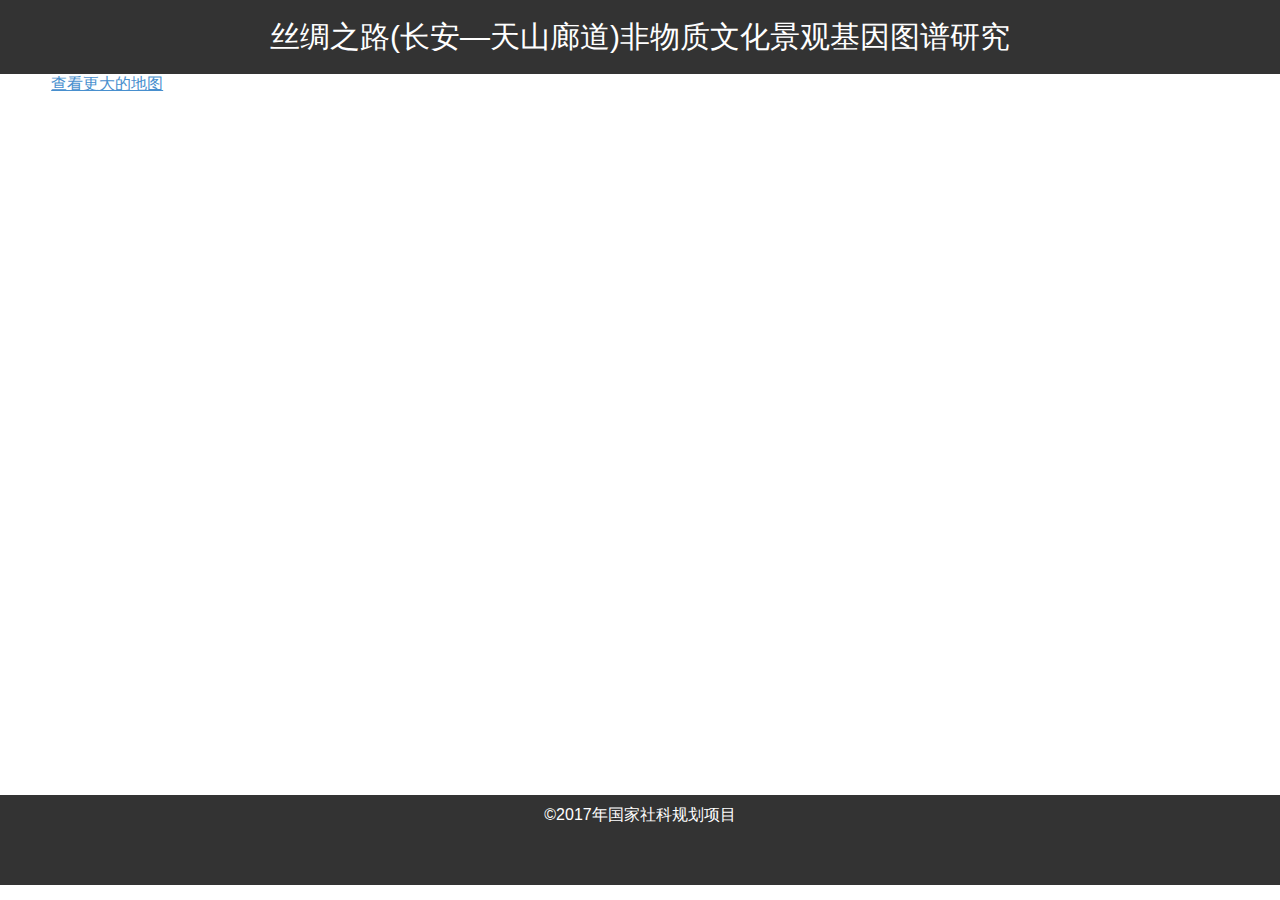
<file: index.html>
<!DOCTYPE html>
<!-- Added by HTTrack --><meta http-equiv="content-type" content="text/html;charset=utf-8" /><!-- /Added by HTTrack -->
<!--[if lt IE 7]>      <html class="no-js lt-ie9 lt-ie8 lt-ie7"> <![endif]-->
<!--[if IE 7]>         <html class="no-js lt-ie9 lt-ie8"> <![endif]-->
<!--[if IE 8]>         <html class="no-js lt-ie9"> <![endif]-->
<!--[if gt IE 8]><!--> <html class="no-js"> <!--<![endif]-->
<head>
    <title>丝绸之路(长安—天山廊道)非物质文化景观基因图谱研究</title>
    <meta charset="UTF-8"/>
    <meta http-equiv="X-UA-Compatible" content ="IE=edge,chrome=1" />
    <meta name="viewport" content="width=device-width, initial-scale=1.0" />
    <link rel="stylesheet" href="./css/css.css">
</head>
<body>

<div id="content-page">
    <div style="width: auto;height: 100%;background-color: #333;font-size: 30px;color: #FFFFFF;text-align: center; line-height:247%">
        丝绸之路(长安—天山廊道)非物质文化景观基因图谱研究
        
    </div>






</div>
<div  style="width: 92%;height:70%; margin-left: 4% ;">

    <a href="https://www.arcgis.com/apps/Embed/index.html?webmap=fc0a412c10724f788f29a1ad500421c5&extent=63.7996,20.6835,146.4167,54.2456&zoom=true&scale=true&disable_scroll=false&theme=light">查看更大的地图</a>

    <br>
    <iframe width="100%" height="100%" frameborder="0" scrolling="no" marginheight="0" marginwidth="0" title="sczl"  src="https://www.arcgis.com/apps/Embed/index.html?webmap=fc0a412c10724f788f29a1ad500421c5&extent=63.7996,20.6835,146.4167,54.2456&zoom=true&previewImage=false&scale=true&disable_scroll=false&theme=light">
    </iframe>
</div>
<div style="height: 10%;width: auto;margin-top: auto">

</div>
<div style="width: auto;height: 10%;background-color: #333;;font-size: 16px;;color: #FFFFFF;text-align: center;margin-top: 0.1%;line-height:250%" >
    ©2017年国家社科规划项目
</div>
</body>
</html>
</file>
<file: css/css.css>
html,body{height:100%;overflow: hidden}
body{font-family:"Microsoft Yahei",Tahoma,Helvetica,Arial,sans-serif}body,li,ol,ul{padding:0;margin:0;list-style:none}a{cursor:pointer}a:hover{text-decoration:none}textarea{resize:none}body .ui-widget-overlay{background:#ccc}.page-header{padding:0;margin:0;border-bottom:0 none}.h1,.h2,.h3,.h4,.h5,h1,h2,h3,h4,h5{margin-top:0;margin-bottom:0}.row{margin-right:0;margin-left:0}.ui-widget,.ui-widget button,.ui-widget input,.ui-widget select,.ui-widget textarea{font-family:"Microsoft Yahei",Tahoma,Helvetica,Arial,sans-serif}.ui-dialog{padding:0;border:1px solid #e2e2e2}.ui-dialog .ui-dialog-titlebar{font-size:14px;font-weight:400;color:#777;border:0 none;background:#fff}.ui-dialog .ui-dialog-titlebar .ui-dialog-titlebar-close{margin-top:-4px;margin-right:4px;width:9px;height:9px;border:0 none;background:-125px -80px}.ui-dialog .ui-dialog-titlebar .ui-dialog-titlebar-close .ui-button-icon-primary,.ui-dialog .ui-dialog-titlebar .ui-dialog-titlebar-close .ui-icon ui-icon-closethick{border:0 none;background:0 0}.ui-dialog .ui-dialog-content{padding-top:25px;padding-bottom:25px;border:0 none;border-top:1px solid #e2e2e2;font-size:14px;font-weight:400;color:#777;background:0 0}.ui-dialog .ui-dialog-buttonpane{margin-top:0;padding:0;border:0 none}.ui-dialog .ui-dialog-buttonpane .ui-dialog-buttonset{float:none;padding-bottom:15px;text-align:center}.ui-dialog .ui-dialog-buttonpane .ui-dialog-buttonset .ui-button-text-only{margin:0;min-width:75px;border:1px solid transparent;background:0 0;border-radius:4px}.ui-dialog .ui-dialog-buttonpane .ui-dialog-buttonset .ui-button-text-only{color:#fff;background-color:#488fce}.ui-dialog .ui-dialog-buttonpane .ui-dialog-buttonset .ui-button-text-only:hover{color:#fff;background-color:#e5613b}.ui-dialog .ui-dialog-buttonpane .ui-dialog-buttonset .ui-button-text-only:focus{color:#fff}.ui-dialog .ui-dialog-buttonpane .ui-dialog-buttonset .ui-button-text-only .ui-button-text{color:#fff;padding:0}.ui-dialog .ui-dialog-buttonpane .ui-dialog-buttonset .ui-button-text-only.cancel{margin-left:10px;border:1px solid #ccc;background-color:#fff}.ui-dialog .ui-dialog-buttonpane .ui-dialog-buttonset .ui-button-text-only.cancel .ui-button-text{color:#777}.ui-dialog .ui-corner-all,.ui-dialog.ui-corner-all{border-radius:0}.ui-dialog .ui-resizable-handle{width:0;height:0}.ui-dialog.action .ui-dialog-content,.ui-dialog.alert .ui-dialog-content{text-align:center}.ui-dialog.action .ui-dialog-titlebar-close{display:none}.ui-dialog.no-title .ui-dialog-titlebar{display:none}.container{width:1170px!important}.icon{display:inline-block}.chunk{background-color:#f6f6f6;overflow:hidden}.left{float:left}.right{float:right}.loading{display:inline-block;width:16px;height:11px;}.warn-bowser{border-bottom:1px solid #ccc;text-align:center;line-height:26px;background-color:#fcf8e3}.warn-bowser a{margin:0 5px}#page-header .logo{float:left;display:inline-block;margin-top:8px;width:151px;height:55px}#page-header .logo img{width:100%;border:0 none}#page-header .navbar-right{float:right!important;margin-top:28px;height:34px;font-size:0}#page-header .navbar-right li{display:inline-block;text-align:center;font-size:0px}#page-header .navbar-right .icon{display:inline-block;width:20px;height:20px;vertical-align:text-top}#page-header .navbar-right a{display:inline-block}#page-header .navbar-right li.txt{margin:0 15px}#page-header .navbar-right li.txt a{width:84px;height:30px;line-height:23px}#page-header .navbar-right li.txt a.selected,#page-header .navbar-right li.txt a:hover{background:0 -30px}#page-header .navbar-right li.txt a{color:#fff}#page-header .navbar-right li.txt a.selected,#page-header .navbar-right li.txt a:hover{color:#000}#page-header .navbar-right li.txt.document a{width:98px}#page-header .navbar-right li.txt.document a.selected,#page-header .navbar-right li.txt.document a:hover{background:0 0}#page-header .navbar-right .home a .icon{background:-80px -88px}#page-header .navbar-right .home a.active .icon,#page-header .navbar-right .home a.selected .icon,#page-header .navbar-right .home a:hover .icon{background:-100px -88px}#page-header .navbar-right .production a .icon{background:-125px 0}#page-header .navbar-right .production a.active .icon,#page-header .navbar-right .production a.selected .icon,#page-header .navbar-right .production a:hover .icon{background:-125px -20px}#page-header .navbar-right .develper a .icon{background:-125px -40px}#page-header .navbar-right .develper a.active .icon,#page-header .navbar-right .develper a.selected .icon,#page-header .navbar-right .develper a:hover .icon{background:-125px -60px}#page-header .navbar-right .demo a .icon{background:0 -88px}#page-header .navbar-right .demo a.active .icon,#page-header .navbar-right .demo a.selected .icon,#page-header .navbar-right .demo a:hover .icon{background:-98px -68px}#page-header .navbar-right .document a .icon{background:-80px -60px}#page-header .navbar-right .document a.active .icon,#page-header .navbar-right .document a.selected .icon,#page-header .navbar-right .document a:hover .icon{background:-40px -88px}#page-header .navbar-right .controller a .icon{background:0 0}#page-header .navbar-right .controller a.active .icon,#page-header .navbar-right .controller a.selected .icon,#page-header .navbar-right .controller a:hover .icon{background:-60px -88px}#page-header .navbar-right .glyphicon-user{margin-right:4px}#page-header .navbar-right li.signin,#page-header .navbar-right li.signout,#page-header .navbar-right li.signup{vertical-align:top}#page-header .navbar-right li.signin a,#page-header .navbar-right li.signout a,#page-header .navbar-right li.signup a{width:55px;height:25px;line-height:25px;color:#fff}#page-header .navbar-right li.signin{margin-left:49px}#page-header .navbar-right li.signin a{background-color:#65af77}#page-header .navbar-right li.signin a:hover{background-color:#3c9f54}#page-header .navbar-right li.signout,#page-header .navbar-right li.signup{margin-left:18px}#page-header .navbar-right li.signout a,#page-header .navbar-right li.signup a{background-color:#a9b8c5}#page-header .navbar-right li.signout a:hover,#page-header .navbar-right li.signup a:hover{background-color:#7b95ab}#sub-navbar{line-height:56px;height:56px;background-color:#f7f8f8;position:relative;border-bottom:1px solid #e2e2e2;box-shadow:0 1px 1px #e2e2e2}#sub-navbar ul{float:right;margin-right:65px}#sub-navbar ul li{position:relative;padding:0 20px;width:135px;text-align:center;display:inline-block}#sub-navbar ul li a{color:#333}#sub-navbar ul li.selected a,#sub-navbar ul li:hover a{color:#488fce}#sub-navbar ul li.selected span,#sub-navbar ul li:hover span{position:absolute;bottom:0;left:20px;right:20px;height:4px;background-color:#488fce}#sub-navbar ul li.selected a{font-weight:700}#page-footer .info .weibo:hover{background:0 -16px}.bs-sidebar.col-xs-3{padding:0;width:210px}.bs-sidebar .nav{font-size:0;margin:23px 0}.bs-sidebar .nav li{position:relative;padding:4px 0 5px 0}.bs-sidebar .nav li a{font-size:14px;display:inline-block;width:166px;height:100%;line-height:33px;color:#777}.bs-sidebar .nav li .arrow{margin:4px 0}.bs-sidebar .nav li .title{padding-left:28px;width:194px;height:33px}.bs-sidebar .nav li .line{position:absolute;bottom:0;left:28px;right:28px;width:auto;height:1px;overflow:hidden;background-color:#e2e2e2}.bs-sidebar .nav li .icon{margin-right:19px;margin-left:1px;width:20px;height:20px;vertical-align:middle}.bs-sidebar .nav li .arrow{position:absolute}.bs-sidebar .nav li.active a,.bs-sidebar .nav li:hover a{color:#fff}.bs-sidebar .nav li.active .title,.bs-sidebar .nav li:hover .title{background-color:#a9b8c5}.bs-sidebar .nav li.active .arrow,.bs-sidebar .nav li:hover .arrow{float:right;top:9px;right:2px;border:7px solid #a9b8c5;border-top-color:transparent;border-right-color:transparent;border-bottom-color:transparent}.bs-sidebar .nav .analysis .icon{background:-20px 0}.bs-sidebar .nav .analysis.active .icon,.bs-sidebar .nav .analysis.selected .icon,.bs-sidebar .nav .analysis:hover .icon{background:-80px -20px}.bs-sidebar .nav .emotion .icon{background:0 -20px}.bs-sidebar .nav .emotion.active .icon,.bs-sidebar .nav .emotion.selected .icon,.bs-sidebar .nav .emotion:hover .icon{background:-20px -20px}.bs-sidebar .nav .info .icon{background:-40px 0}.bs-sidebar .nav .info.active .icon,.bs-sidebar .nav .info.selected .icon,.bs-sidebar .nav .info:hover .icon{background:-40px -20px}.bs-sidebar .nav .instance .icon{background:0 -40px}.bs-sidebar .nav .instance.active .icon,.bs-sidebar .nav .instance.selected .icon,.bs-sidebar .nav .instance:hover .icon{background:-20px -40px}.bs-sidebar .nav .semantic .icon{background:-40px -40px}.bs-sidebar .nav .semantic.active .icon,.bs-sidebar .nav .semantic.selected .icon,.bs-sidebar .nav .semantic:hover .icon{background:-60px 0}.bs-sidebar .nav .ner .icon{background:-60px -20px}.bs-sidebar .nav .ner.active .icon,.bs-sidebar .nav .ner.selected .icon,.bs-sidebar .nav .ner:hover .icon{background:-60px -40px}.bs-sidebar .nav .depend .icon{background:0 -60px}.bs-sidebar .nav .depend.active .icon,.bs-sidebar .nav .depend.selected .icon,.bs-sidebar .nav .depend:hover .icon{background:-20px -60px}.bs-sidebar .nav .summary .icon{background:-40px -60px}.bs-sidebar .nav .summary.active .icon,.bs-sidebar .nav .summary.selected .icon,.bs-sidebar .nav .summary:hover .icon{background:-60px -60px}.bs-sidebar .nav .control .icon{background:-80px 0}.bs-sidebar .nav .control.active .icon,.bs-sidebar .nav .control.selected .icon,.bs-sidebar .nav .control:hover .icon{background:0 0}.bs-sidebar .nav .work .icon{background:-80px -40px}.bs-sidebar .nav .work.active .icon,.bs-sidebar .nav .work.selected .icon,.bs-sidebar .nav .work:hover .icon{background:-80px -60px}.bs-sidebar .nav .account .icon{background:0 -80px}.bs-sidebar .nav .account.active .icon,.bs-sidebar .nav .account.selected .icon,.bs-sidebar .nav .account:hover .icon{background:-20px -80px}.bs-sidebar .nav .orders .title,.bs-sidebar .nav .price .title{padding-left:31px}.bs-sidebar .nav .orders .icon,.bs-sidebar .nav .price .icon{line-height:20px}.bs-sidebar .nav .message .icon{background:-40px 0}.bs-sidebar .nav .message.active .icon,.bs-sidebar .nav .message.selected .icon,.bs-sidebar .nav .message:hover .icon{background:-40px -20px}.bs-sidebar .nav .key .icon{background:-40px -80px}.bs-sidebar .nav .key.active .icon,.bs-sidebar .nav .key.selected .icon,.bs-sidebar .nav .key:hover .icon{background:-60px -80px}.bs-sidebar .nav .tool .icon{background:-80px -80px}.bs-sidebar .nav .tool.active .icon,.bs-sidebar .nav .tool.selected .icon,.bs-sidebar .nav .tool:hover .icon{background:-100px 0}.bs-sidebar .nav .cluster .icon{background:-100px -20px}.bs-sidebar .nav .cluster.active .icon,.bs-sidebar .nav .cluster.selected .icon,.bs-sidebar .nav .cluster:hover .icon{background:-100px -40px}.bs-sidebar .nav .comments .icon{background:-100px -60px}.bs-sidebar .nav .comments.active .icon,.bs-sidebar .nav .comments.selected .icon,.bs-sidebar .nav .comments:hover .icon{background:-100px -80px}.bs-sidebar .nav .cloud .icon{background:0 -100px}.bs-sidebar .nav .cloud.active .icon,.bs-sidebar .nav .cloud.selected .icon,.bs-sidebar .nav .cloud:hover .icon{background:-20px -100px}.bs-sidebar .nav .wc .icon{background:-40px -100px}.bs-sidebar .nav .wc.active .icon,.bs-sidebar .nav .wc.selected .icon,.bs-sidebar .nav .wc:hover .icon{background:-60px -100px}.bs-sidebar .user-doc{border-top:1px #c5c6c7 dotted}.bs-sidebar .user-doc a{display:block;margin:20px auto;width:144px;height:32px;line-height:32px;text-align:center;font-size:16px}.bs-sidebar .user-doc a{color:#fff;background-color:#a9b8c5}.bs-sidebar .user-doc a:hover{color:#fff;background-color:#7b95ab}.bs-sidebar .user-doc a:focus{color:#fff}body{font-family:"Microsoft Yahei",Tahoma,Helvetica,Arial,sans-serif;min-width:1170px}body,li,ol,ul{padding:0;margin:0;list-style:none}a{color:#488fce;cursor:pointer}a:hover{text-decoration:none}textarea{resize:none}.no-title-bar .ui-dialog-titlebar{display:none}.icon{display:inline-block}.font-info{color:#777;font-size:14px}.font-title{color:#333}.html-char{font-family:sans-serif}.container{padding:0;margin:0 auto}.warn-tips{color:#f57900}.warn-tips .icon{display:inline-block;margin-right:5px;width:18px;height:18px;vertical-align:middle;}.btn-arrow .icon{float:right;display:inline-block;margin:7px 20px 0 0;width:24px;height:24px;background:-98px -44px}.btn-arrow.small{padding:0 0 0 14px;width:112px;height:40px;font-size:14px;line-height:40px}.btn-arrow.small .icon{margin:13px 9px 0 0;width:15px;height:15px;background:-18px 0}.btn-arrow.small.download .icon{background:0 -18px}.btn-arrow:hover{color:#fff;background-color:#e5613b}.breadcrumb{padding:0;margin:30px 0 0 0;height:28px;font-size:12px;line-height:28px;background-color:transparent}.breadcrumb a,.breadcrumb span{margin:0 1px 0 0}.breadcrumb a{color:#488fce}.breadcrumb span{color:#777}.breadcrumb-bottom{margin-bottom:30px}.chunk{background-color:#f6f6f6;overflow:hidden}.loading{width:16px;height:11px;}#btn-back-top{position:fixed;width:55px;height:60px;background-color:#488fce;cursor:pointer}#btn-back-top .icon{margin:15px 0 0 13px;width:28px;height:28px;background:0 -60px}.disable{color:#9d9b9b;cursor:no-drop}.pagination-wrap{font-size:0}.pagination-wrap .count-tips{font-size:12px;vertical-align:middle;margin-right:10px;color:#777}.pagination-wrap .btn-next .icon,.pagination-wrap .btn-prev .icon{width:27px;height:22px;vertical-align:middle;cursor:pointer}.pagination-wrap .btn-prev{margin-left:5px}.pagination-wrap .btn-prev .icon{background:-28px -60px}.pagination-wrap .btn-prev.active .icon,.pagination-wrap .btn-prev.selected .icon,.pagination-wrap .btn-prev:hover .icon{background:-55px -60px}.pagination-wrap .btn-next .icon{background:-98px 0}.pagination-wrap .btn-next.active .icon,.pagination-wrap .btn-next.selected .icon,.pagination-wrap .btn-next:hover .icon{background:-98px -22px}.pagination-wrap .btn-prev.disabled .icon{background:-55px -60px}.pagination-wrap .btn-next.disabled .icon{background:-98px -22px}.contact{margin-top:62px;height:500px;background-color:#f6f6f6;font-size:16px}.contact .container{padding-left:64px}.contact .main-title{position:relative;margin-top:22px;line-height:45px;height:45px;font-size:18px;color:#777}.contact .main-title .icon{margin-left:15px;width:20px;height:20px;vertical-align:middle;background:-20px -88px}.contact .main-title .double-line{position:absolute;top:42px;width:170px;height:3px;;background-position:-2px 0;background-position-x:-2px;background-position-y:0}.contact .main-description{margin-top:5px;color:#777}.contact .contact-info{float:left;width:489px}.contact .contact-info dd,.contact .contact-info dt{line-height:30px}.contact .contact-info dt{margin-top:40px;font-weight:400;color:#488fce}.contact .contact-info dd{color:#777}.contact .contact-info dd a{color:#777}#page-header .navbar-right .controller a .icon,#page-header .navbar-right .document a .icon,.bs-sidebar .nav .account .icon,.bs-sidebar .nav .account.active .icon,.bs-sidebar .nav .account.selected .icon,.bs-sidebar .nav .account:hover .icon,.bs-sidebar .nav .analysis .icon,.bs-sidebar .nav .analysis.active .icon,.bs-sidebar .nav .analysis.selected .icon,.bs-sidebar .nav .analysis:hover .icon,.bs-sidebar .nav .cloud .icon,.bs-sidebar .nav .cloud.active .icon,.bs-sidebar .nav .cloud.selected .icon,.bs-sidebar .nav .cloud:hover .icon,.bs-sidebar .nav .cluster .icon,.bs-sidebar .nav .cluster.active .icon,.bs-sidebar .nav .cluster.selected .icon,.bs-sidebar .nav .cluster:hover .icon,.bs-sidebar .nav .comments .icon,.bs-sidebar .nav .comments.active .icon,.bs-sidebar .nav .comments.selected .icon,.bs-sidebar .nav .comments:hover .icon,.bs-sidebar .nav .control .icon,.bs-sidebar .nav .control.active .icon,.bs-sidebar .nav .control.selected .icon,.bs-sidebar .nav .control:hover .icon,.bs-sidebar .nav .depend .icon,.bs-sidebar .nav .depend.active .icon,.bs-sidebar .nav .depend.selected .icon,.bs-sidebar .nav .depend:hover .icon,.bs-sidebar .nav .emotion .icon,.bs-sidebar .nav .emotion.active .icon,.bs-sidebar .nav .emotion.selected .icon,.bs-sidebar .nav .emotion:hover .icon,.bs-sidebar .nav .info .icon,.bs-sidebar .nav .info.active .icon,.bs-sidebar .nav .info.selected .icon,.bs-sidebar .nav .info:hover .icon,.bs-sidebar .nav .instance .icon,.bs-sidebar .nav .instance.active .icon,.bs-sidebar .nav .instance.selected .icon,.bs-sidebar .nav .instance:hover .icon,.bs-sidebar .nav .key .icon,.bs-sidebar .nav .key.active .icon,.bs-sidebar .nav .key.selected .icon,.bs-sidebar .nav .key:hover .icon,.bs-sidebar .nav .message .icon,.bs-sidebar .nav .message.active .icon,.bs-sidebar .nav .message.selected .icon,.bs-sidebar .nav .message:hover .icon,.bs-sidebar .nav .ner .icon,.bs-sidebar .nav .ner.active .icon,.bs-sidebar .nav .ner.selected .icon,.bs-sidebar .nav .ner:hover .icon,.bs-sidebar .nav .semantic .icon,.bs-sidebar .nav .semantic.active .icon,.bs-sidebar .nav .semantic.selected .icon,.bs-sidebar .nav .semantic:hover .icon,.bs-sidebar .nav .summary .icon,.bs-sidebar .nav .summary.active .icon,.bs-sidebar .nav .summary.selected .icon,.bs-sidebar .nav .summary:hover .icon,.bs-sidebar .nav .tool .icon,.bs-sidebar .nav .tool.active .icon,.bs-sidebar .nav .tool.selected .icon,.bs-sidebar .nav .tool:hover .icon,.bs-sidebar .nav .wc .icon,.bs-sidebar .nav .wc.active .icon,.bs-sidebar .nav .wc.selected .icon,.bs-sidebar .nav .wc:hover .icon,.bs-sidebar .nav .work .icon,.bs-sidebar .nav .work.active .icon,.bs-sidebar .nav .work.selected .icon,.bs-sidebar .nav .work:hover .icon{}#page-footer .column dd a .icon,#page-footer .info .weibo,#page-footer .info .weibo:hover{}.btn-arrow.small .icon,.btn-arrow.small.download .icon,.warn-tips .icon{}#btn-back-top .icon,#page-header .navbar-right .controller a.active .icon,#page-header .navbar-right .controller a.selected .icon,#page-header .navbar-right .controller a:hover .icon,#page-header .navbar-right .demo a .icon,#page-header .navbar-right .demo a.active .icon,#page-header .navbar-right .demo a.selected .icon,#page-header .navbar-right .demo a:hover .icon,#page-header .navbar-right .develper a .icon,#page-header .navbar-right .develper a.active .icon,#page-header .navbar-right .develper a.selected .icon,#page-header .navbar-right .develper a:hover .icon,#page-header .navbar-right .document a.active .icon,#page-header .navbar-right .document a.selected .icon,#page-header .navbar-right .document a:hover .icon,#page-header .navbar-right .home a .icon,#page-header .navbar-right .home a.active .icon,#page-header .navbar-right .home a.selected .icon,#page-header .navbar-right .home a:hover .icon,#page-header .navbar-right .production a .icon,#page-header .navbar-right .production a.active .icon,#page-header .navbar-right .production a.selected .icon,#page-header .navbar-right .production a:hover .icon,#page-header .navbar-right li.txt a.selected,#page-header .navbar-right li.txt a:hover,#page-header .navbar-right li.txt.document a.selected,#page-header .navbar-right li.txt.document a:hover,.btn-arrow .icon,.contact .main-title .icon,.pagination-wrap .btn-next .icon,.pagination-wrap .btn-next.active .icon,.pagination-wrap .btn-next.disabled .icon,.pagination-wrap .btn-next.selected .icon,.pagination-wrap .btn-next:hover .icon,.pagination-wrap .btn-prev .icon,.pagination-wrap .btn-prev.active .icon,.pagination-wrap .btn-prev.disabled .icon,.pagination-wrap .btn-prev.selected .icon,.pagination-wrap .btn-prev:hover .icon,.ui-dialog .ui-dialog-titlebar .ui-dialog-titlebar-close{}
.switch-light span span,.switch-toggle a{display:none}@media only screen{.switch-light{display:block;height:30px;position:relative;overflow:visible;padding:0;margin-left:100px}.switch-light *{-webkit-box-sizing:border-box;-moz-box-sizing:border-box;box-sizing:border-box}.switch-light a{display:block;-webkit-transition:all .3s ease-out;-moz-transition:all .3s ease-out;transition:all .3s ease-out}.switch-light label,.switch-light>span{line-height:30px;vertical-align:middle}.switch-light input:focus+label,.switch-light input:focus~a{outline:1px dotted #888}.switch-light label{position:relative;z-index:3;display:block;width:100%}.switch-light input{position:absolute;opacity:0;z-index:5}.switch-light input:checked~a{right:0}.switch-light>span{position:absolute;left:-100px;width:100%;margin:0;padding-right:100px;text-align:left}.switch-light>span span{position:absolute;top:0;left:0;z-index:5;display:block;width:50%;margin-left:100px;text-align:center}.switch-light>span span:last-child{left:50%}.switch-light a{position:absolute;right:50%;top:0;z-index:4;display:block;width:50%;height:100%;padding:0}.switch-toggle{display:block;height:30px;position:relative;padding:0!important}.switch-toggle *{-webkit-box-sizing:border-box;-moz-box-sizing:border-box;box-sizing:border-box}.switch-toggle a{display:block;-webkit-transition:all .3s ease-out;-moz-transition:all .3s ease-out;transition:all .3s ease-out}.switch-toggle label,.switch-toggle>span{line-height:30px;vertical-align:middle}.switch-toggle input:focus+label,.switch-toggle input:focus~a{outline:1px dotted #888}.switch-toggle input{position:absolute;opacity:0}.switch-toggle input+label{position:relative;z-index:2;float:left;width:50%;height:100%;margin:0;text-align:center}.switch-toggle a{position:absolute;top:0;left:0;padding:0;z-index:1;width:50%;height:100%}.switch-toggle input:last-of-type:checked~a{left:50%}.switch-toggle.switch-3 a,.switch-toggle.switch-3 label{width:33.33333%}.switch-toggle.switch-3 input:checked:nth-of-type(2)~a{left:33.33333%}.switch-toggle.switch-3 input:checked:last-of-type~a{left:66.66667%}.switch-toggle.switch-4 a,.switch-toggle.switch-4 label{width:25%}.switch-toggle.switch-4 input:checked:nth-of-type(2)~a{left:25%}.switch-toggle.switch-4 input:checked:nth-of-type(3)~a{left:50%}.switch-toggle.switch-4 input:checked:last-of-type~a{left:75%}.switch-toggle.switch-5 a,.switch-toggle.switch-5 label{width:20%}.switch-toggle.switch-5 input:checked:nth-of-type(2)~a{left:20%}.switch-toggle.switch-5 input:checked:nth-of-type(3)~a{left:40%}.switch-toggle.switch-5 input:checked:nth-of-type(4)~a{left:60%}.switch-toggle.switch-5 input:checked:last-of-type~a{left:80%}.switch-candy{background-color:#2d3035;border-radius:3px;color:#fff;font-weight:700;text-align:center;text-shadow:1px 1px 1px #191b1e;box-shadow:inset 0 2px 6px rgba(0,0,0,.3),0 1px 0 rgba(255,255,255,.2)}.switch-candy label{color:#fff;-webkit-transition:color .2s ease-out;-moz-transition:color .2s ease-out;transition:color .2s ease-out}.switch-candy input:checked+label{color:#333;text-shadow:0 1px 0 rgba(255,255,255,.5)}.switch-candy a{border:1px solid #333;background-color:#70c66b;border-radius:3px;background-image:-webkit-linear-gradient(top,rgba(255,255,255,.2),rgba(0,0,0,0));background-image:linear-gradient(to bottom,rgba(255,255,255,.2),rgba(0,0,0,0));box-shadow:0 1px 1px rgba(0,0,0,.2),inset 0 1px 1px rgba(255,255,255,.45)}.switch-candy>span{color:#333;text-shadow:none}.switch-candy span{color:#fff}.switch-candy.switch-candy-blue a{background-color:#38a3d4}.switch-candy.switch-candy-yellow a{background-color:#f5e560}.switch-android{background-color:#464747;border-radius:1px;color:#fff;box-shadow:inset rgba(0,0,0,.1) 0 1px 0}.switch-android label{color:#fff}.switch-android>span span{opacity:0;-webkit-transition:all .1s;-moz-transition:all .1s;transition:all .1s}.switch-android>span span:first-of-type{opacity:1}.switch-android a{background-color:#666;border-radius:1px;box-shadow:inset rgba(255,255,255,.2) 0 1px 0,inset rgba(0,0,0,.3) 0 -1px 0}.switch-android.switch-light input:checked~a{background-color:#0e88b1}.switch-android.switch-light input:checked~span span:first-of-type{opacity:0}.switch-android.switch-light input:checked~span span:last-of-type{opacity:1}.switch-android.switch-toggle,.switch-android>span span{font-size:85%;text-transform:uppercase}.switch-ios.switch-light{color:#868686}.switch-ios.switch-light a{left:0;width:30px;background-color:#fff;border:1px solid #d3d3d3;border-radius:100%;-webkit-transition:all .3s ease-out;-moz-transition:all .3s ease-out;transition:all .3s ease-out;box-shadow:inset 0 -3px 3px rgba(0,0,0,.025),0 1px 4px rgba(0,0,0,.15),0 4px 4px rgba(0,0,0,.1)}.switch-ios.switch-light>span span{width:100%;left:0;opacity:0}.switch-ios.switch-light>span span:first-of-type{opacity:1;padding-left:30px}.switch-ios.switch-light>span span:last-of-type{padding-right:30px}.switch-ios.switch-light>span:before{content:'';display:block;width:100%;height:100%;position:absolute;left:100px;top:0;background-color:#fafafa;border:1px solid #d3d3d3;border-radius:30px;-webkit-transition:all .5s ease-out;-moz-transition:all .5s ease-out;transition:all .5s ease-out;box-shadow:inset rgba(0,0,0,.1) 0 1px 0}.switch-ios.switch-light input:checked~a{left:100%;margin-left:-30px}.switch-ios.switch-light input:checked~span:before{border-color:#53d76a;box-shadow:inset 0 0 0 30px #53d76a}.switch-ios.switch-light input:checked~span span:first-of-type{opacity:0}.switch-ios.switch-light input:checked~span span:last-of-type{opacity:1;color:#fff}.switch-ios.switch-toggle{background-color:#fafafa;border:1px solid #d3d3d3;border-radius:30px;box-shadow:inset rgba(0,0,0,.1) 0 1px 0}.switch-ios.switch-toggle a{background-color:#53d76a;border-radius:25px;-webkit-transition:all .3s ease-out;-moz-transition:all .3s ease-out;transition:all .3s ease-out}.switch-ios.switch-toggle label{color:#868686}.switch-ios input:checked+label{color:#3a3a3a}}@media only screen and (-webkit-max-device-pixel-ratio:2) and (max-device-width:1280px){.switch-light,.switch-toggle{-webkit-animation:webkitSiblingBugfix infinite 1s}}@-webkit-keyframes webkitSiblingBugfix{from{-webkit-transform:translate3d(0,0,0)}to{-webkit-transform:translate3d(0,0,0)}}
ul.horizontal-nav{height:34px;font-size:0}ul.horizontal-nav a,ul.horizontal-nav span{display:inline-block;height:26px;font-size:14px;line-height:24px}ul.horizontal-nav a{padding:0 13px 0 13px;color:#777}ul.horizontal-nav li{position:relative;display:inline-block;height:34px}ul.horizontal-nav li.selected a{color:#fff;background-color:#488fce}ul.horizontal-nav li.selected .arrow{position:absolute;top:26px;left:50%;margin-left:-6px;border:6px solid #488fce;border-left-color:transparent;border-right-color:transparent;border-bottom-color:transparent}ul.horizontal-nav li.septal{margin:0 5px;font-size:12px}ul.horizontal-nav li .icon{margin-right:10px;width:20px;height:20px;vertical-align:text-top}.switch-wrap{float:right;border-radius:0;box-shadow:none;width:200px;background-color:#fff}.switch-wrap.switch-5{width:300px}.switch-wrap.switch-6{width:360px}.switch-wrap.low-bowser{background-color:transparent}.switch-wrap.low-bowser label{border:0 none}.switch-wrap a{height:28px;border-radius:0;box-shadow:none;background-image:none;background-color:#488fce;border:0 none}.switch-wrap label{font-size:12px;color:#777;text-shadow:none;font-weight:400;border:1px solid #ebebeb;border-right:0 none;cursor:pointer}.switch-wrap input:checked+label{color:#fff;text-shadow:none}.switch-wrap .last-label{border-right:1px solid #ebebeb}.bs-sidebar-chunk{width:210px}#demo-page .warn-svg{text-align:center;margin-top:90px}#demo-page .warn-svg a{margin:0 5px}#demo-page .btn-arrow{float:right;margin-top:22px;padding:0 0 0 14px;width:112px;height:40px;font-size:14px;line-height:40px}#demo-page .btn-arrow .icon{margin:13px 9px 0 0;width:15px;height:15px;background:-18px 0}#demo-page .main-title{position:relative;margin:28px 0 22px 0;height:32px;font-size:24px;line-height:32px;color:#565656}#demo-page .main-title .dot-line-gray{position:absolute;top:15px;left:0;right:0;z-index:0}#demo-page .main-title .title{position:absolute;padding-right:26px;background-color:#fff;z-index:1}#demo-page .input-chunk{position:relative;padding:30px;height:350px}#demo-page .input-chunk .nav .switch-wrap{width:400px}#demo-page .input-chunk .nav .switch-wrap label{font-size:12px}#demo-page .input-chunk .nav .switch-wrap a{height:28px;font-size:12px}#demo-page .input-chunk textarea.input{margin-top:20px;padding:15px;width:100%;height:170px;font-size:14px;line-height:24px;color:#979797}#demo-page .input-chunk .warn-msg{position:absolute;top:280px;left:30px;right:auto;color:#f57900;text-align:left}#demo-page .input-chunk .warn-msg .icon{display:inline-block;margin-right:5px;width:18px;height:18px;vertical-align:middle;background:0 0}#demo-page .main-content{padding-right:0}#demo-page .main-content.col-xs-9{padding-left:20px;width:960px}#demo-page #overview-analysis .col-xs-12,#demo-page #overview-analysis .col-xs-9,#demo-page #overview-ner .col-xs-12,#demo-page #overview-ner .col-xs-9,#demo-page #overview-relation .col-xs-12,#demo-page #overview-relation .col-xs-9{padding:0}#demo-page #overview-ner .word-mean dd,#demo-page #overview-ner .words dd,#demo-page #overview-relation .word-mean dd,#demo-page #overview-relation .words dd,#demo-page #overview-wc .word-mean dd,#demo-page #overview-wc .words dd{background-color:#ccc}#demo-page #overview-ner .word-mean dd.time,#demo-page #overview-ner .words dd.time,#demo-page #overview-relation .word-mean dd.time,#demo-page #overview-relation .words dd.time,#demo-page #overview-wc .word-mean dd.time,#demo-page #overview-wc .words dd.time{background-color:#ffcccb}#demo-page #overview-ner .word-mean dd.person_name,#demo-page #overview-ner .words dd.person_name,#demo-page #overview-relation .word-mean dd.person_name,#demo-page #overview-relation .words dd.person_name,#demo-page #overview-wc .word-mean dd.person_name,#demo-page #overview-wc .words dd.person_name{background-color:#9acccd}#demo-page #overview-ner .word-mean dd.location,#demo-page #overview-ner .words dd.location,#demo-page #overview-relation .word-mean dd.location,#demo-page #overview-relation .words dd.location,#demo-page #overview-wc .word-mean dd.location,#demo-page #overview-wc .words dd.location{background-color:#488fce}#demo-page #overview-ner .word-mean dd.job_title,#demo-page #overview-ner .words dd.job_title,#demo-page #overview-relation .word-mean dd.job_title,#demo-page #overview-relation .words dd.job_title,#demo-page #overview-wc .word-mean dd.job_title,#demo-page #overview-wc .words dd.job_title{background-color:#4dd9e6}#demo-page #overview-ner .word-mean dd.desc,#demo-page #overview-ner .word-mean dd.org_name,#demo-page #overview-ner .words dd.desc,#demo-page #overview-ner .words dd.org_name,#demo-page #overview-relation .word-mean dd.desc,#demo-page #overview-relation .word-mean dd.org_name,#demo-page #overview-relation .words dd.desc,#demo-page #overview-relation .words dd.org_name,#demo-page #overview-wc .word-mean dd.desc,#demo-page #overview-wc .word-mean dd.org_name,#demo-page #overview-wc .words dd.desc,#demo-page #overview-wc .words dd.org_name{background-color:#ffcb99}#demo-page #overview-ner .word-mean dd.aspect,#demo-page #overview-ner .word-mean dd.company_name,#demo-page #overview-ner .words dd.aspect,#demo-page #overview-ner .words dd.company_name,#demo-page #overview-relation .word-mean dd.aspect,#demo-page #overview-relation .word-mean dd.company_name,#demo-page #overview-relation .words dd.aspect,#demo-page #overview-relation .words dd.company_name,#demo-page #overview-wc .word-mean dd.aspect,#demo-page #overview-wc .word-mean dd.company_name,#demo-page #overview-wc .words dd.aspect,#demo-page #overview-wc .words dd.company_name{background-color:#99cc67}#demo-page #overview-ner .word-mean dd.product,#demo-page #overview-ner .word-mean dd.product_name,#demo-page #overview-ner .words dd.product,#demo-page #overview-ner .words dd.product_name,#demo-page #overview-relation .word-mean dd.product,#demo-page #overview-relation .word-mean dd.product_name,#demo-page #overview-relation .words dd.product,#demo-page #overview-relation .words dd.product_name,#demo-page #overview-wc .word-mean dd.product,#demo-page #overview-wc .word-mean dd.product_name,#demo-page #overview-wc .words dd.product,#demo-page #overview-wc .words dd.product_name{background-color:#ff9899}#demo-page #overview-ner .word-mean dd.condition,#demo-page #overview-ner .words dd.condition,#demo-page #overview-relation .word-mean dd.condition,#demo-page #overview-relation .words dd.condition,#demo-page #overview-wc .word-mean dd.condition,#demo-page #overview-wc .words dd.condition{background-color:#fff}#demo-page #overview-ner .word-mean dd.marginR,#demo-page #overview-ner .words dd.marginR,#demo-page #overview-relation .word-mean dd.marginR,#demo-page #overview-relation .words dd.marginR,#demo-page #overview-wc .word-mean dd.marginR,#demo-page #overview-wc .words dd.marginR{margin-right:5px}#demo-page #overview-ner .word-mean dd.paddingL,#demo-page #overview-ner .words dd.paddingL,#demo-page #overview-relation .word-mean dd.paddingL,#demo-page #overview-relation .words dd.paddingL,#demo-page #overview-wc .word-mean dd.paddingL,#demo-page #overview-wc .words dd.paddingL{padding-left:11px}#demo-page #overview-ner .word-mean dd.paddingR,#demo-page #overview-ner .words dd.paddingR,#demo-page #overview-relation .word-mean dd.paddingR,#demo-page #overview-relation .words dd.paddingR,#demo-page #overview-wc .word-mean dd.paddingR,#demo-page #overview-wc .words dd.paddingR{padding-right:11px}#demo-page #overview-relation .title .tips,#demo-page #overview-wc .title .tips{font-size:12px;color:#7b7b7b}#demo-page #overview-relation .title .tips .count,#demo-page #overview-wc .title .tips .count{color:#eb6a5a}#demo-page #overview-relation .words,#demo-page #overview-wc .words{margin-top:0;margin-bottom:5px}#demo-page #overview-relation .words:first-child,#demo-page #overview-wc .words:first-child{margin-top:20px}#demo-page #overview-relation .words:last-child,#demo-page #overview-wc .words:last-child{margin-bottom:20px}#demo-page #overview-relation .words dd,#demo-page #overview-wc .words dd{padding-right:0}#demo-page #overview-relation .words dd span,#demo-page #overview-wc .words dd span{margin-left:11px;padding:0 11px;color:#777;display:inline-block;background-color:#e7e7e7}#demo-page #overview-relation .words dd span{color:#333}#demo-page #overview-relation dd span.desc{background-color:#ffcb99}#demo-page #overview-relation dd span.aspect{background-color:#99cc67}#demo-page #overview-relation dd span.product{background-color:#ff9899}#demo-page .col-xs-9 .chunk{position:relative;margin-bottom:20px;padding:30px 20px;min-height:296px}#demo-page .col-xs-9 .chunk table{margin-top:10px;font-size:14px;line-height:28px;color:#979797;background-color:#fff}#demo-page .col-xs-9 .chunk table thead{background-color:#488fce;color:#fff}#demo-page .col-xs-9 .chunk table thead td{border:1px solid #488fce}#demo-page .col-xs-9 .chunk table td{border:1px solid #ccc;border-collapse:collapse;text-align:center}#demo-page .col-xs-9 .chunk table.name-result{width:830px}#demo-page .col-xs-9 .chunk table.name-result td{width:25%}#demo-page .col-xs-9 .chunk table.time-result{width:415px}#demo-page .col-xs-9 .chunk table.time-result td{width:50%}#demo-page .col-xs-9 .chunk .title{font-size:16px;height:30px;line-height:30px}#demo-page .col-xs-9 .chunk .title .docs{margin-left:15px;font-size:12px;display:none}#demo-page .col-xs-9 .chunk .words{margin-top:20px}#demo-page .col-xs-9 .chunk .word-mean,#demo-page .col-xs-9 .chunk .words{font-size:0}#demo-page .col-xs-9 .chunk .word-mean dt,#demo-page .col-xs-9 .chunk .words dt{margin-bottom:22px;height:45px;line-height:45px;font-size:16px;color:#979797}#demo-page .col-xs-9 .chunk .word-mean dd,#demo-page .col-xs-9 .chunk .words dd{display:inline-block;padding:0 11px;height:26px;font-size:14px;line-height:26px;margin:0 5px 5px 0}#demo-page .col-xs-9 .chunk .word-mean .n,#demo-page .col-xs-9 .chunk .word-mean .nl,#demo-page .col-xs-9 .chunk .words .n,#demo-page .col-xs-9 .chunk .words .nl{background-color:#488fce}#demo-page .col-xs-9 .chunk .word-mean .nr,#demo-page .col-xs-9 .chunk .words .nr{background-color:#50c6fb}#demo-page .col-xs-9 .chunk .word-mean .ns,#demo-page .col-xs-9 .chunk .words .ns{background-color:#d07f7f}#demo-page .col-xs-9 .chunk .word-mean .nt,#demo-page .col-xs-9 .chunk .words .nt{background-color:#8e8b8b}#demo-page .col-xs-9 .chunk .word-mean .nz,#demo-page .col-xs-9 .chunk .words .nz{background-color:#8bc3f5}#demo-page .col-xs-9 .chunk .word-mean .t,#demo-page .col-xs-9 .chunk .word-mean .tg,#demo-page .col-xs-9 .chunk .words .t,#demo-page .col-xs-9 .chunk .words .tg{background-color:#c7aee7}#demo-page .col-xs-9 .chunk .word-mean .s,#demo-page .col-xs-9 .chunk .words .s{background-color:#cee887}#demo-page .col-xs-9 .chunk .word-mean .f,#demo-page .col-xs-9 .chunk .words .f{background-color:#c9aaca}#demo-page .col-xs-9 .chunk .word-mean .v,#demo-page .col-xs-9 .chunk .word-mean .vd,#demo-page .col-xs-9 .chunk .word-mean .vf,#demo-page .col-xs-9 .chunk .word-mean .vi,#demo-page .col-xs-9 .chunk .word-mean .vl,#demo-page .col-xs-9 .chunk .word-mean .vn,#demo-page .col-xs-9 .chunk .word-mean .vs,#demo-page .col-xs-9 .chunk .word-mean .vy,#demo-page .col-xs-9 .chunk .words .v,#demo-page .col-xs-9 .chunk .words .vd,#demo-page .col-xs-9 .chunk .words .vf,#demo-page .col-xs-9 .chunk .words .vi,#demo-page .col-xs-9 .chunk .words .vl,#demo-page .col-xs-9 .chunk .words .vn,#demo-page .col-xs-9 .chunk .words .vs,#demo-page .col-xs-9 .chunk .words .vy{background-color:#ffcb99}#demo-page .col-xs-9 .chunk .word-mean .a,#demo-page .col-xs-9 .chunk .word-mean .ad,#demo-page .col-xs-9 .chunk .word-mean .al,#demo-page .col-xs-9 .chunk .word-mean .an,#demo-page .col-xs-9 .chunk .words .a,#demo-page .col-xs-9 .chunk .words .ad,#demo-page .col-xs-9 .chunk .words .al,#demo-page .col-xs-9 .chunk .words .an{background-color:#67ccaa}#demo-page .col-xs-9 .chunk .word-mean .b,#demo-page .col-xs-9 .chunk .word-mean .bl,#demo-page .col-xs-9 .chunk .words .b,#demo-page .col-xs-9 .chunk .words .bl{background-color:#67a6d9}#demo-page .col-xs-9 .chunk .word-mean .z,#demo-page .col-xs-9 .chunk .words .z{background-color:#f3e988}#demo-page .col-xs-9 .chunk .word-mean .r,#demo-page .col-xs-9 .chunk .words .r{background-color:#9acccd}#demo-page .col-xs-9 .chunk .word-mean .m,#demo-page .col-xs-9 .chunk .word-mean .mq,#demo-page .col-xs-9 .chunk .words .m,#demo-page .col-xs-9 .chunk .words .mq{background-color:#986699}#demo-page .col-xs-9 .chunk .word-mean .q,#demo-page .col-xs-9 .chunk .word-mean .qt,#demo-page .col-xs-9 .chunk .word-mean .qv,#demo-page .col-xs-9 .chunk .words .q,#demo-page .col-xs-9 .chunk .words .qt,#demo-page .col-xs-9 .chunk .words .qv{background-color:#ff9899}#demo-page .col-xs-9 .chunk .word-mean .d,#demo-page .col-xs-9 .chunk .word-mean .dl,#demo-page .col-xs-9 .chunk .words .d,#demo-page .col-xs-9 .chunk .words .dl{background-color:#ffcccb}#demo-page .col-xs-9 .chunk .word-mean .p,#demo-page .col-xs-9 .chunk .word-mean .pb,#demo-page .col-xs-9 .chunk .words .p,#demo-page .col-xs-9 .chunk .words .pb{background-color:#99cc67}#demo-page .col-xs-9 .chunk .word-mean .c,#demo-page .col-xs-9 .chunk .word-mean .cc,#demo-page .col-xs-9 .chunk .words .c,#demo-page .col-xs-9 .chunk .words .cc{background-color:#8ea4de}#demo-page .col-xs-9 .chunk .word-mean .u,#demo-page .col-xs-9 .chunk .word-mean .ud,#demo-page .col-xs-9 .chunk .word-mean .ug,#demo-page .col-xs-9 .chunk .word-mean .ul,#demo-page .col-xs-9 .chunk .word-mean .us,#demo-page .col-xs-9 .chunk .word-mean .uy,#demo-page .col-xs-9 .chunk .word-mean .uz,#demo-page .col-xs-9 .chunk .words .u,#demo-page .col-xs-9 .chunk .words .ud,#demo-page .col-xs-9 .chunk .words .ug,#demo-page .col-xs-9 .chunk .words .ul,#demo-page .col-xs-9 .chunk .words .us,#demo-page .col-xs-9 .chunk .words .uy,#demo-page .col-xs-9 .chunk .words .uz{background-color:#4dd9e6}#demo-page .col-xs-9 .chunk .word-mean .e,#demo-page .col-xs-9 .chunk .words .e{background-color:#d7acd7}#demo-page .col-xs-9 .chunk .word-mean .y,#demo-page .col-xs-9 .chunk .words .y{background-color:#f48363}#demo-page .col-xs-9 .chunk .word-mean .o,#demo-page .col-xs-9 .chunk .words .o{background-color:#f2d404}#demo-page .col-xs-9 .chunk .word-mean .h,#demo-page .col-xs-9 .chunk .words .h{background-color:#30aadd}#demo-page .col-xs-9 .chunk .word-mean .k,#demo-page .col-xs-9 .chunk .words .k{background-color:#55bfcc}#demo-page .col-xs-9 .chunk .word-mean .em,#demo-page .col-xs-9 .chunk .word-mean .id,#demo-page .col-xs-9 .chunk .word-mean .ip,#demo-page .col-xs-9 .chunk .word-mean .nx,#demo-page .col-xs-9 .chunk .word-mean .te,#demo-page .col-xs-9 .chunk .word-mean .ur,#demo-page .col-xs-9 .chunk .word-mean .x,#demo-page .col-xs-9 .chunk .word-mean .xu,#demo-page .col-xs-9 .chunk .word-mean .xx,#demo-page .col-xs-9 .chunk .words .em,#demo-page .col-xs-9 .chunk .words .id,#demo-page .col-xs-9 .chunk .words .ip,#demo-page .col-xs-9 .chunk .words .nx,#demo-page .col-xs-9 .chunk .words .te,#demo-page .col-xs-9 .chunk .words .ur,#demo-page .col-xs-9 .chunk .words .x,#demo-page .col-xs-9 .chunk .words .xu,#demo-page .col-xs-9 .chunk .words .xx{background-color:#96dbf8}#demo-page .col-xs-9 .chunk .word-mean .w,#demo-page .col-xs-9 .chunk .word-mean .wb,#demo-page .col-xs-9 .chunk .word-mean .wd,#demo-page .col-xs-9 .chunk .word-mean .wf,#demo-page .col-xs-9 .chunk .word-mean .wh,#demo-page .col-xs-9 .chunk .word-mean .wj,#demo-page .col-xs-9 .chunk .word-mean .wk,#demo-page .col-xs-9 .chunk .word-mean .wm,#demo-page .col-xs-9 .chunk .word-mean .wn,#demo-page .col-xs-9 .chunk .word-mean .wp,#demo-page .col-xs-9 .chunk .word-mean .ws,#demo-page .col-xs-9 .chunk .word-mean .wt,#demo-page .col-xs-9 .chunk .word-mean .ww,#demo-page .col-xs-9 .chunk .word-mean .wy,#demo-page .col-xs-9 .chunk .words .w,#demo-page .col-xs-9 .chunk .words .wb,#demo-page .col-xs-9 .chunk .words .wd,#demo-page .col-xs-9 .chunk .words .wf,#demo-page .col-xs-9 .chunk .words .wh,#demo-page .col-xs-9 .chunk .words .wj,#demo-page .col-xs-9 .chunk .words .wk,#demo-page .col-xs-9 .chunk .words .wm,#demo-page .col-xs-9 .chunk .words .wn,#demo-page .col-xs-9 .chunk .words .wp,#demo-page .col-xs-9 .chunk .words .ws,#demo-page .col-xs-9 .chunk .words .wt,#demo-page .col-xs-9 .chunk .words .ww,#demo-page .col-xs-9 .chunk .words .wy{background-color:#ccc}#demo-page .col-xs-9 .chunk .emotion-chart{width:550px;height:226px}#demo-page .col-xs-9 .chunk .emotion-tips{float:right;width:288px;height:175px;font-size:0}#demo-page .col-xs-9 .chunk .emotion-tips dd,#demo-page .col-xs-9 .chunk .emotion-tips dt{font-size:12px;color:#777;font-weight:400}#demo-page .col-xs-9 .chunk .emotion-tips dt{margin-bottom:4px}#demo-page .col-xs-9 .chunk .emotion-tips dt li{height:28px;line-height:28px}#demo-page .col-xs-9 .chunk .emotion-tips dd{line-height:24px}#demo-page .col-xs-9 .chunk .emotion-tips .icon{margin-right:10px;width:15px;height:15px;vertical-align:text-top}#demo-page .col-xs-9 .chunk .emotion-tips .positive .icon{background-color:#4daf7c}#demo-page .col-xs-9 .chunk .emotion-tips .passive .icon{background-color:#e5613b}#demo-page .col-xs-9 .chunk .info-containers{margin-top:37px;position:relative;font-size:0;}#demo-page .col-xs-9 .chunk .info-containers li{position:relative;display:inline-block;width:64px;height:41px;font-size:16px;text-align:center;line-height:41px;color:#fff;z-index:2}#demo-page .col-xs-9 .chunk .info-containers li.selected{font-size:18px;color:#000}#demo-page .col-xs-9 .chunk .info-containers li.move-scale{position:absolute;top:-9px;width:77px;height:60px;background-image:url(templates/demo/static.bosonnlp.com/images/demo-scale-tips.png);z-index:1}  #demo-page .col-xs-9 .chunk .title-other{margin-top:30px}  #demo-page .col-xs-9 .chunk .keywords-tags{margin-top:30px;font-size:0}  #demo-page .col-xs-9 .chunk .keywords-tags li{display:inline-block;margin-left:6px;height:90px;width:90px;font-size:16px;color:#fff;text-align:center;line-height:90px;border-radius:90px;background-color:#6ba4d6}  #demo-page .col-xs-9 .chunk .suggest-word{margin-top:20px}  #demo-page .affix{top:22px}  #demo-page .no-data{margin-top:20px;color:#777}  #demo-page .loading{position:absolute;top:50%;left:50%;margin:-5px 0 0 -8px}  #demo-page .warn-tips{position:absolute;top:50%;left:0;right:0;text-align:center}  #demo-page .helper-tips .col-0,#demo-page .helper-tips .col-1,#demo-page .result .col-0,#demo-page .result .col-1{float:left}  #demo-page .helper-tips .col-small-0,#demo-page .helper-tips .col-small-1,#demo-page .helper-tips .col-small-2,#demo-page .helper-tips .col-small-3,#demo-page .result .col-small-0,#demo-page .result .col-small-1,#demo-page .result .col-small-2,#demo-page .result .col-small-3{float:left;margin-left:15px}  #demo-page .helper-tips .col-small-0,#demo-page .result .col-small-0{margin-left:0}  #demo-page .helper-tips .col-small-0,#demo-page .helper-tips .col-small-0 table,#demo-page .helper-tips .col-small-1,#demo-page .helper-tips .col-small-1 table,#demo-page .helper-tips .col-small-2,#demo-page .helper-tips .col-small-2 table,#demo-page .helper-tips .col-small-3,#demo-page .helper-tips .col-small-3 table,#demo-page .result .col-small-0,#demo-page .result .col-small-0 table,#demo-page .result .col-small-1,#demo-page .result .col-small-1 table,#demo-page .result .col-small-2,#demo-page .result .col-small-2 table,#demo-page .result .col-small-3,#demo-page .result .col-small-3 table{width:290px}  #demo-page .helper-tips .col-small-0 table td,#demo-page .helper-tips .col-small-0 td,#demo-page .helper-tips .col-small-1 table td,#demo-page .helper-tips .col-small-1 td,#demo-page .helper-tips .col-small-2 table td,#demo-page .helper-tips .col-small-2 td,#demo-page .helper-tips .col-small-3 table td,#demo-page .helper-tips .col-small-3 td,#demo-page .result .col-small-0 table td,#demo-page .result .col-small-0 td,#demo-page .result .col-small-1 table td,#demo-page .result .col-small-1 td,#demo-page .result .col-small-2 table td,#demo-page .result .col-small-2 td,#demo-page .result .col-small-3 table td,#demo-page .result .col-small-3 td{width:50%}  #demo-page .helper-tips .col-0,#demo-page .helper-tips .col-0 table,#demo-page .helper-tips .col-1,#demo-page .helper-tips .col-1 table,#demo-page .result .col-0,#demo-page .result .col-0 table,#demo-page .result .col-1,#demo-page .result .col-1 table{width:440px}  #demo-page .helper-tips .col-0 table td,#demo-page .helper-tips .col-0 td,#demo-page .helper-tips .col-1 table td,#demo-page .helper-tips .col-1 td,#demo-page .result .col-0 table td,#demo-page .result .col-0 td,#demo-page .result .col-1 table td,#demo-page .result .col-1 td{width:50%}  #demo-page .helper-tips .col-0,#demo-page .result .col-0{margin-right:10px}  #demo-page .helper-tips .col-1,#demo-page .result .col-1{margin-left:10px}  #demo-page #overview-depend{position:relative}  #demo-page #overview-depend .working{position:relative}  #demo-page #overview-depend .working .img-wrap{width:900px;height:300px;overflow-x:scroll;overflow-y:hidden}  #demo-page #overview-depend .working .img-wrap .img{width:2100px;height:281px;background-repeat:no-repeat;}  #demo-page #overview-depend .working .dep-tips{position:absolute;top:90px;left:50%;padding:20px;margin-left:-200px;width:400px;color:#fff;text-align:center;background-color:rgba(72,143,206,.8)}  #demo-page #overview-depend .working .dep-tips .t1{font-size:0px}  #demo-page #overview-depend .working .dep-tips .t2{font-size:14px}  #demo-page #overview-depend .working .dep-tips .t2 a{color:#defd10;text-decoration:underline}  #demo-page .tree-shadow-wrap{position:absolute;top:60px}  #demo-page .tree-shadow-wrap .btn{position:absolute;display:inline-block;top:50%;left:50%;margin:-20px 0 0 -56px;color:#fff;width:112px;height:40px}  #demo-page .tree-shadow-wrap .tree-shadow{position:absolute;top:0;bottom:0;left:0;right:0;background:#ccc;-moz-opacity:.75;opacity:.75}  #demo-page #overview-info.chunk{min-height:200px}  #demo-page #overview-summary.chunk{min-height:200px}  #demo-page #overview-summary.chunk .result{margin-top:37px;color:#488fce}  #page-footer{margin-top:150px}  path.slice{stroke-width:2px}  polyline{opacity:.3;stroke:#000;stroke-width:2px;fill:none}  #demo-page .demo2 .input-chunk textarea.input{height:230px}  #demo-page .demo2 #overview-cloud .wrap{background-color:#f6f6f6}  #demo-page .demo2 #overview-cloud .loading,#demo-page .demo2 #overview-cloud .warn-tips{top:50%}  #demo-page .demo2 .loading,#demo-page .demo2 .warn-tips{top:65%}  #demo-page .demo2 .col-xs-9 .chunk .wrap{margin-top:18px;background-color:#fff;min-height:0}  #demo-page .demo2 .col-xs-9 .chunk .wrap.col-xs-12{padding:0}  #demo-page .demo2 .col-xs-9 .chunk .wrap .header-bar{padding:8px 25px 9px 10px;height:52px;font-size:12px;color:#3e3e3e;line-height:34px;border-bottom:1px solid #efefef}  #demo-page .demo2 .col-xs-9 .chunk .wrap .header-bar span{color:#7b7b7b}  #demo-page .demo2 .col-xs-9 .chunk .wrap .header-bar .standard{display:inline-block;vertical-align:middle}  #demo-page .demo2 .col-xs-9 .chunk .wrap .header-bar .note{color:#eb6a5a}  #demo-page .demo2 .col-xs-9 .chunk .wrap .list{position:relative;padding-bottom:18px}  #demo-page .demo2 .col-xs-9 .chunk .wrap .list .v-line{position:absolute;left:35px;top:0;bottom:0;width:1px;background-color:#efefef}  #demo-page .demo2 .col-xs-9 .chunk .wrap .list .list-item:after,#demo-page .demo2 .col-xs-9 .chunk .wrap .list .list-item:before{display:table;content:" "}  #demo-page .demo2 .col-xs-9 .chunk .wrap .list .list-item:after{clear:both}  #demo-page .demo2 .col-xs-9 .chunk .wrap .list .list-item{position:relative;padding-top:14px;min-height:85px}  #demo-page .demo2 .col-xs-9 .chunk .wrap .list .list-item dl{margin:4px 26px 0 74px;border:1px solid #efefef;border-radius:8px}  #demo-page .demo2 .col-xs-9 .chunk .wrap .list .list-item dl dd,#demo-page .demo2 .col-xs-9 .chunk .wrap .list .list-item dl dt{padding:10px 15px;min-height:41px;font-weight:400;font-size:12px;line-height:20px;border-bottom:1px solid #efefef}  #demo-page .demo2 .col-xs-9 .chunk .wrap .list .list-item dl .multi,#demo-page .demo2 .col-xs-9 .chunk .wrap .list .list-item dl dt{background-color:#f7f7f7}  #demo-page .demo2 .col-xs-9 .chunk .wrap .list .list-item dl dd{padding-left:37px;color:#488fcf}  #demo-page .demo2 .col-xs-9 .chunk .wrap .list .list-item dl dd:last-child{border-bottom:0 none}  #demo-page .demo2 .col-xs-9 .chunk .wrap .list .list-item dl .cursor{cursor:pointer}  #demo-page .demo2 .col-xs-9 .chunk .wrap .list .list-item .value{position:absolute;left:17px;display:inline-block;width:36px;height:36px;font-size:12px;border-radius:18px;border:1px solid #eb6a5a;color:#eb6a5a;text-align:center;line-height:36px;background-color:#fff}  #demo-page .demo2 .col-xs-9 .chunk .wrap .list .list-item .arrow{position:absolute;left:60px;top:34px;border:7px solid #dfdfdf;border-left-color:transparent;border-top-color:transparent;border-bottom-color:transparent}  #demo-page .demo2 .col-xs-9 .chunk .wrap .list .list-item .chart{float:left;margin-left:5px}  #demo-page .demo2 .col-xs-9 .chunk .wrap .list .list-item .more-msg{text-align:right;padding-right:26px;padding:5px 26px;font-size:12px;color:#777}  #demo-page .demo2 .col-xs-9 .chunk .wrap .col-xs-6{padding:0}  #demo-page .demo2 .col-xs-9 .chunk .wrap .col-xs-6 .header-bar{padding-right:6px}  #demo-page .demo2 .col-xs-9 .chunk .wrap .col-xs-6 .header-bar ul li{width:58px}  #demo-page .demo2 .col-xs-9 .chunk .wrap .col-xs-6 .list{margin-top:8px}  #demo-page .demo2 .col-xs-9 .chunk .wrap .col-xs-6 .list .list-item dl{margin-left:26px}  #demo-page .demo2 .col-xs-9 .chunk .wrap .col-xs-6 .list .list-item .arrow{left:12px}  #demo-page .demo2 .col-xs-9 .chunk .wrap .col-xs-6 .list .list-item .highlight{color:#eb6a5a}  #demo-page .demo2 .col-xs-9 .chunk .wrap .col-xs-6 .classic-list{margin-top:20px;margin-left:24px}  #demo-page .demo2 .col-xs-9 .chunk .wrap .col-xs-6 .classic-list dd{display:inline-block;padding:0 11px;font-size:14px;line-height:26px;margin:0 5px 5px 0;cursor:pointer;color:#fff}  #demo-page .demo2 .col-xs-9 .chunk .wrap .col-xs-6 .classic-list dd.l-0{background-color:#3075b3}  #demo-page .demo2 .col-xs-9 .chunk .wrap .col-xs-6 .classic-list dd.l-1{background-color:#3583c7}  #demo-page .demo2 .col-xs-9 .chunk .wrap .col-xs-6 .classic-list dd.l-2{background-color:#488fce}  #demo-page .demo2 .col-xs-9 .chunk .wrap .col-xs-6 .classic-list dd.l-3{background-color:#5c9bd3}  #demo-page .demo2 .col-xs-9 .chunk .wrap .col-xs-6 .classic-list dd.l-4{background-color:#5798d2}  #demo-page .demo2 .col-xs-9 .chunk .wrap .col-xs-6 .classic-list dd.l-5{background-color:#70a8d9}  #demo-page .demo2 .col-xs-9 .chunk .wrap .col-xs-6 .classic-list dd.l-6{background-color:#67a2d6}  #demo-page .demo2 .col-xs-9 .chunk .wrap .col-xs-6 .classic-list dd.l-7{background-color:#76abda}  #demo-page .demo2 .col-xs-9 .chunk .wrap .col-xs-6 .classic-list dd.l-8{background-color:#86b5df}  #demo-page .demo2 .col-xs-9 .chunk .wrap .col-xs-6 .classic-list dd.active{background-color:#eb6a5a}  #demo-page .tool .input-chunk textarea.input{margin-top:0;height:220px}  #demo-page .tool .loading.helper-loading{top:76%}  #demo-page .chunk .btn-arrow.download .icon{background:0 -18px}  #demo-page .pagination-wrap{text-align:right;padding-top:15px;margin-right:26px}  #demo-page .col-xs-9 .chunk .title{font-size:14px}  #demo-page .helper-tips .time-table table{width:440px}  #demo-page .helper-tips .col-0{margin-top:30px;margin-left:230px}  #demo-page .helper-tips .title .time-tips{color:#888}  .switch-toggle.switch-6 a,.switch-toggle.switch-6 label{width:60px}  .switch-toggle.switch-6 input:checked:nth-of-type(2)~a{left:60px}  .switch-toggle.switch-6 input:checked:nth-of-type(3)~a{left:120px}  .switch-toggle.switch-6 input:checked:nth-of-type(4)~a{left:180px}  .switch-toggle.switch-6 input:checked:nth-of-type(5)~a{left:240px}  .switch-toggle.switch-6 input:checked:last-of-type~a{left:300px}  #demo-page .btn-arrow .icon,#demo-page .chunk .btn-arrow.download .icon,#demo-page .input-chunk .warn-msg .icon{}
</file>
